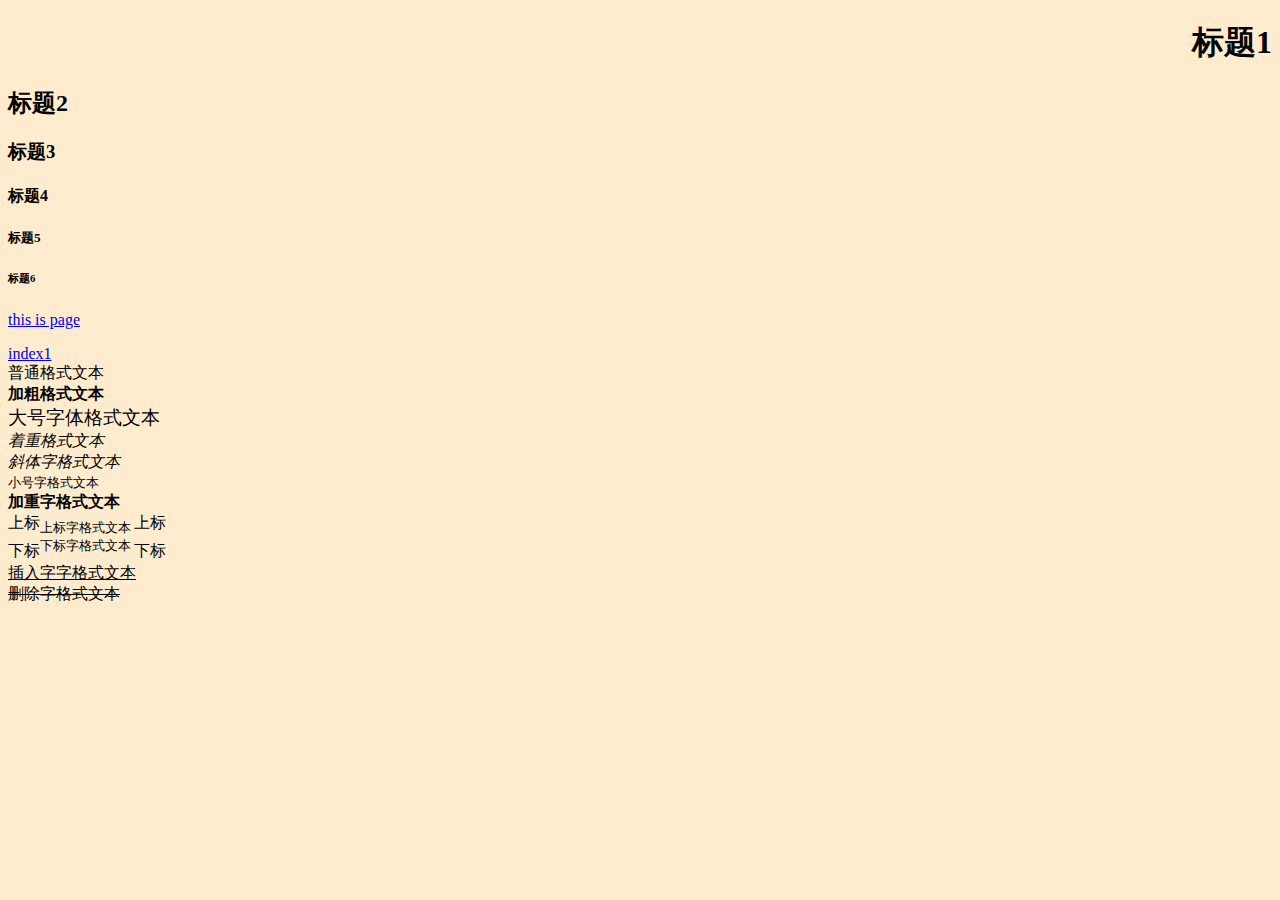
<file: index.html>
<!DOCTYPE html>
<html lang="en">
<head>
    <meta charset="UTF-8">
    <title>HTML基础</title>
</head>
<body bgcolor="#ffebcd">
<h1 align="right">标题1</h1>
<h2>标题2</h2>
<h3>标题3</h3>
<h4>标题4</h4>
<h5>标题5</h5>
<h6>标题6</h6>
<p><a href="https://www.baidu.com">this is page</a></p>
<a href="index1.html">index1</a> <br/>
普通格式文本 <br/>
<b>加粗格式文本</b> <br/>
<big>大号字体格式文本 </big><br/>
<em>着重格式文本 </em><br/>
<i>斜体字格式文本 </i><br/>
<small>小号字格式文本 </small><br/>
<strong>加重字格式文本 </strong><br/>
上标<sub>上标字格式文本 </sub>上标<br/>
下标<sup>下标字格式文本 </sup>下标<br/>
<ins>插入字字格式文本 </ins><br/>
<del>删除字格式文本 </del><br/>
</body>
</html>
</file>
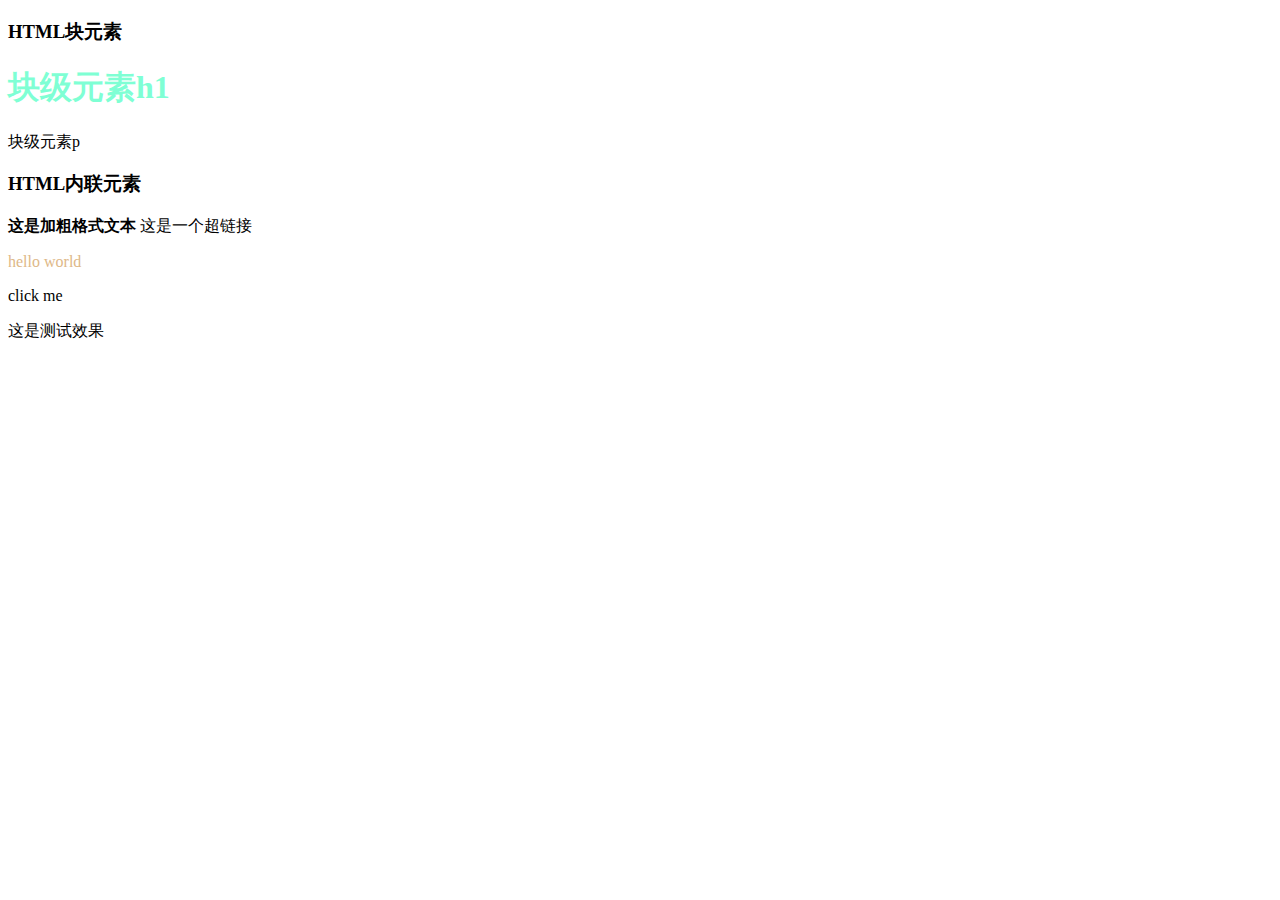
<file: block.html>
<!DOCTYPE html>
<html lang="en">
<head>
    <meta charset="UTF-8">
    <title>块元素</title>
    <link rel="stylesheet" type="text/css" href="css/myStyle.css">
</head>
<body>
<h3>HTML块元素</h3>
<h1>块级元素h1</h1>
<p>块级元素p</p>
<h3>HTML内联元素</h3>
<b>这是加粗格式文本</b> <a>这是一个超链接</a>
<div id="div1">
    <p>hello world</p>
    <a>click me</a>
</div>
<div>
    <p><span>这是测试效果</span></p>
</div>
</body>
</html>
</file>
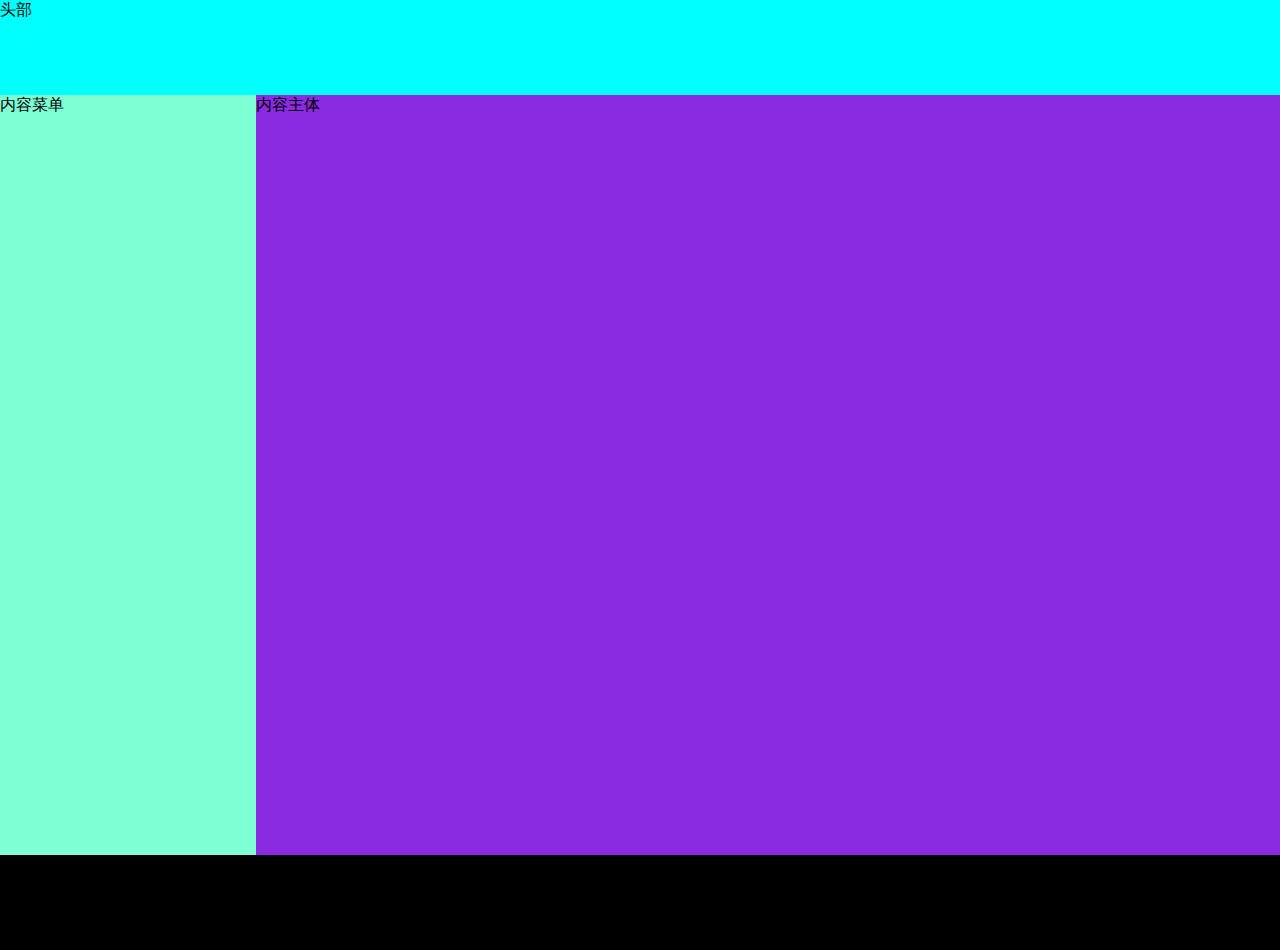
<file: div-layout.html>
<!DOCTYPE html>
<html lang="en">
    <head>
        <meta charset="UTF-8">
        <title>div 布局</title>
        <style type="text/css">
            body {
                margin: 0;
            }
            #container {
                width: 100%;
                height: 950px;
                background-color: darkgray;
            }
            #heading {
                width: 100%;
                height: 10%;
                background-color: aqua;
            }
            #content_menu {
                width: 20%;
                height: 80%;
                background-color: aquamarine;
                float: left;
            }
            #content_dody {
                width: 80%;
                height: 80%;
                background-color: blueviolet;
                float: left;
            }
            #footing {
                width: 100%;
                height: 10%;
                background-color: black;
                clear: both;
            }
        </style>
    </head>
    <body>
        <div id="container">
            <div id="heading">头部</div>
            <div id="content_menu">内容菜单</div>
            <div id="content_dody">内容主体</div>
            <div id="footing">底部</div>
        </div>
    </body>
</html>
</file>
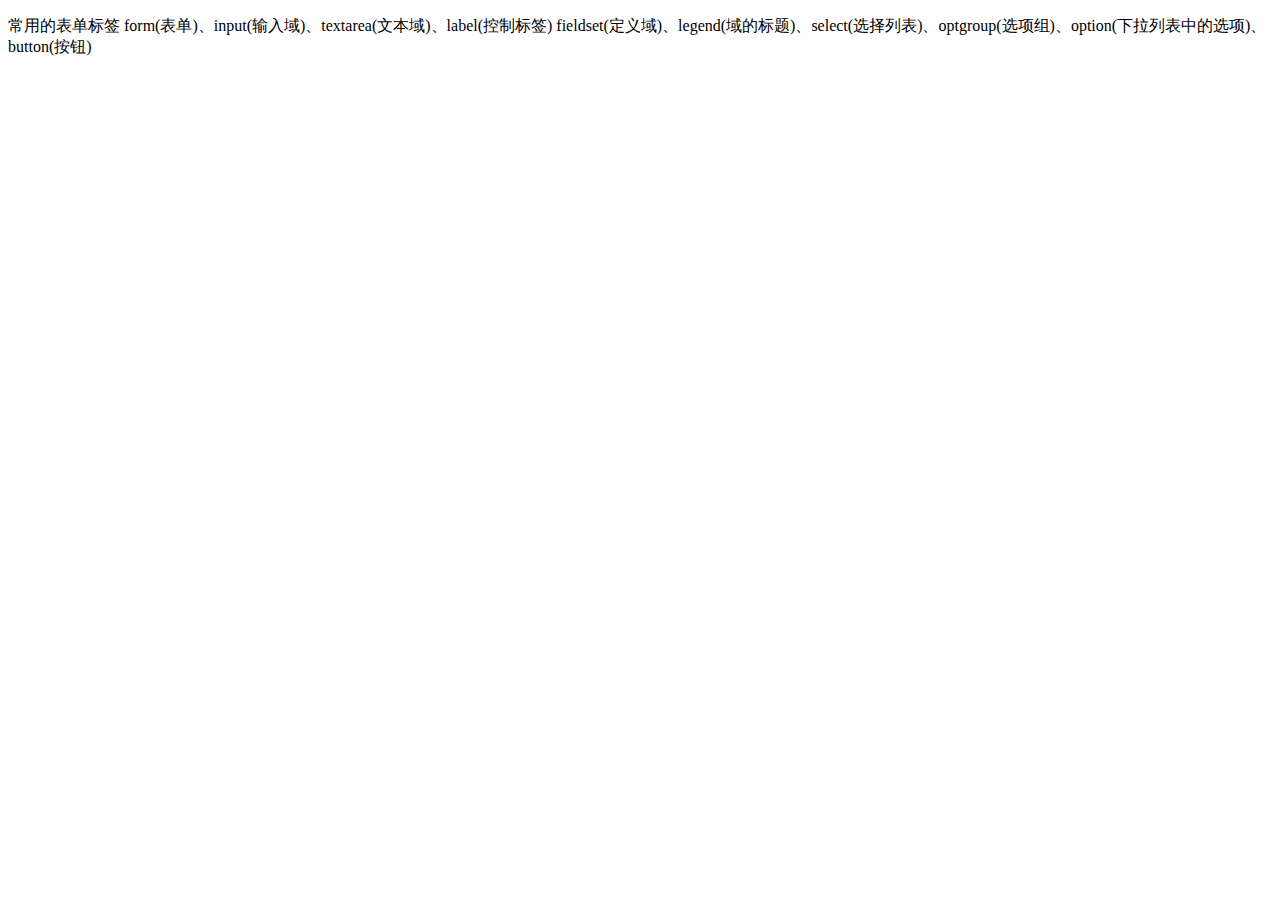
<file: form.html>
<!DOCTYPE html>
<html lang="en">
    <head>
        <meta charset="UTF-8">
        <title>表单</title>
    </head>
    <body>
        <p>常用的表单标签 form(表单)、input(输入域)、textarea(文本域)、label(控制标签)
            fieldset(定义域)、legend(域的标题)、select(选择列表)、optgroup(选项组)、option(下拉列表中的选项)、button(按钮)
        </p>
    </body>
</html>
</file>
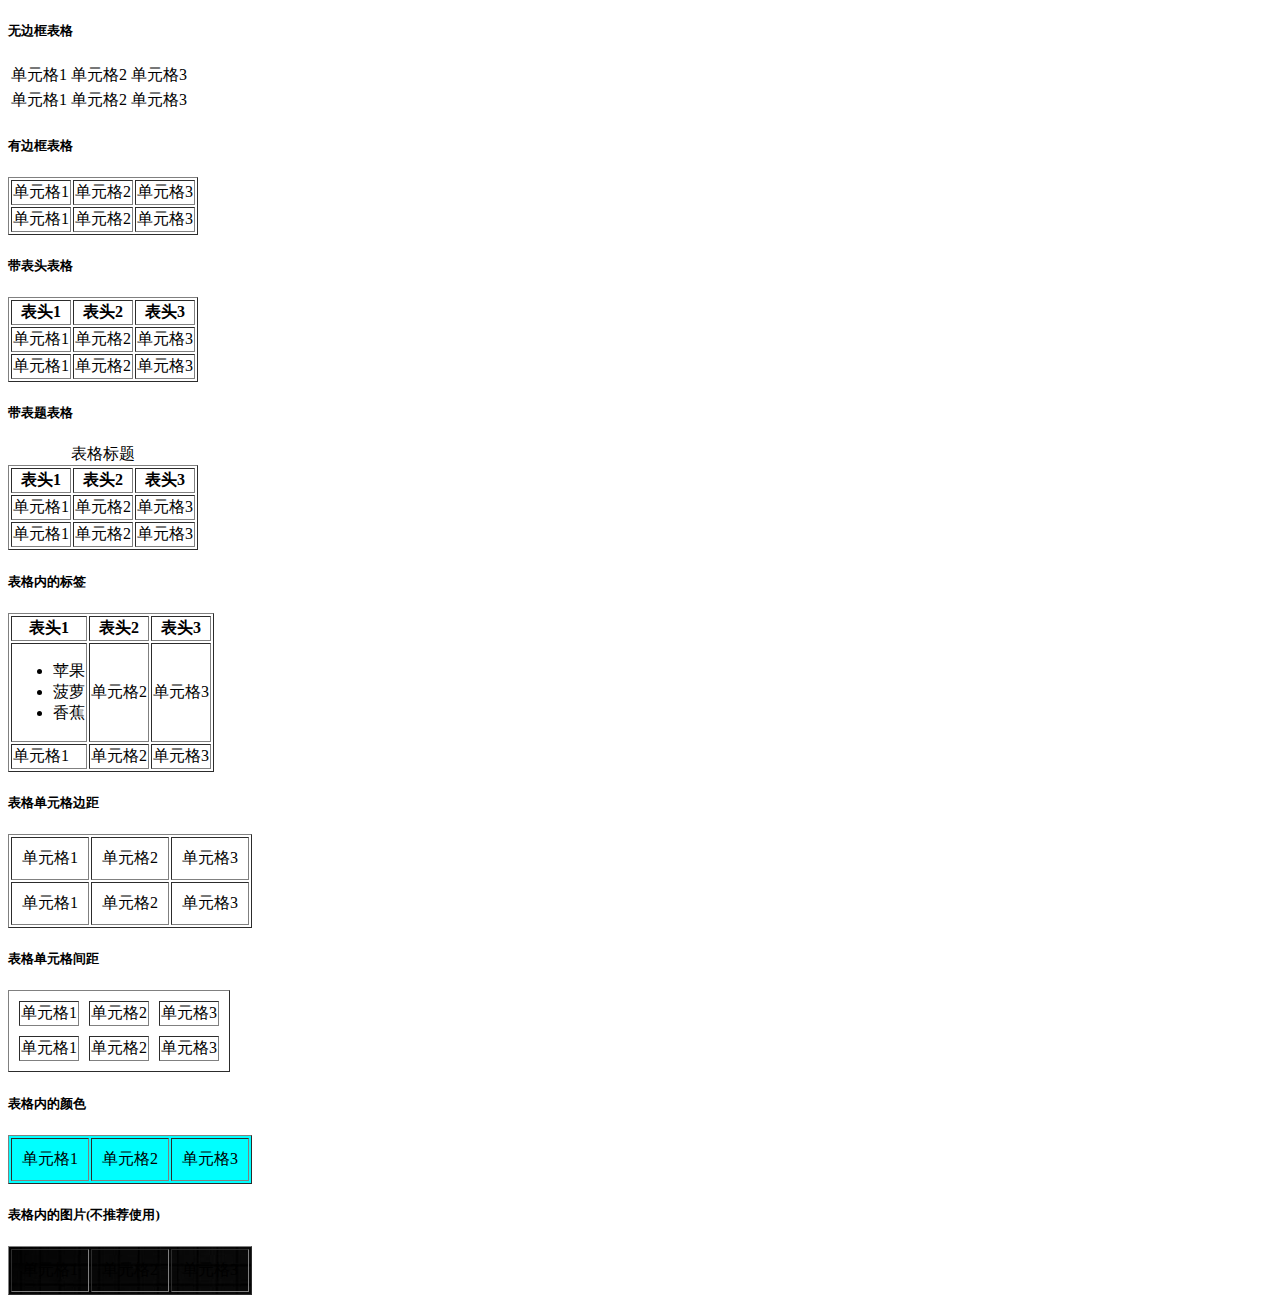
<file: table.html>
<!DOCTYPE html>
<html lang="en">
<head>
    <meta charset="UTF-8">
    <title>表格</title>
</head>
<body>
<h5>无边框表格</h5>
<table>
    <tr>
        <td>单元格1</td>
        <td>单元格2</td>
        <td>单元格3</td>
    </tr>
    <tr>
        <td>单元格1</td>
        <td>单元格2</td>
        <td>单元格3</td>
    </tr>
</table>
<h5>有边框表格</h5>
<table border="1">
    <tr>
        <td>单元格1</td>
        <td>单元格2</td>
        <td>单元格3</td>
    </tr>
    <tr>
        <td>单元格1</td>
        <td>单元格2</td>
        <td>单元格3</td>
    </tr>
</table>
<h5>带表头表格</h5>
<table border="1">
    <tr>
        <th>表头1</th>
        <th>表头2</th>
        <th>表头3</th>
    </tr>
    <tr>
        <td>单元格1</td>
        <td>单元格2</td>
        <td>单元格3</td>
    </tr>
    <tr>
        <td>单元格1</td>
        <td>单元格2</td>
        <td>单元格3</td>
    </tr>
</table>
<h5>带表题表格</h5>
<table border="1">
    <caption>表格标题</caption>
    <tr>
        <th>表头1</th>
        <th>表头2</th>
        <th>表头3</th>
    </tr>
    <tr>
        <td>单元格1</td>
        <td>单元格2</td>
        <td>单元格3</td>
    </tr>
    <tr>
        <td>单元格1</td>
        <td>单元格2</td>
        <td>单元格3</td>
    </tr>
</table>
<h5>表格内的标签</h5>
<table border="1">
    <tr>
        <th>表头1</th>
        <th>表头2</th>
        <th>表头3</th>
    </tr>
    <tr>
        <td>
            <ul>
                <li>苹果</li>
                <li>菠萝</li>
                <li>香蕉</li>
            </ul>
        </td>
        <td>单元格2</td>
        <td>单元格3</td>
    </tr>
    <tr>
        <td>单元格1</td>
        <td>单元格2</td>
        <td>单元格3</td>
    </tr>
</table>
<h5>表格单元格边距</h5>
<table border="1" cellpadding="10px">
    <tr>
        <td>单元格1</td>
        <td>单元格2</td>
        <td>单元格3</td>
    </tr>
    <tr>
        <td>单元格1</td>
        <td>单元格2</td>
        <td>单元格3</td>
    </tr>
</table>
<h5>表格单元格间距</h5>
<table border="1" cellspacing="10px">
    <tr>
        <td>单元格1</td>
        <td>单元格2</td>
        <td>单元格3</td>
    </tr>
    <tr>
        <td>单元格1</td>
        <td>单元格2</td>
        <td>单元格3</td>
    </tr>
</table>
<h5>表格内的颜色</h5>
<table border="1" cellpadding="10px" bgcolor="aqua">
    <tr>
        <td>单元格1</td>
        <td>单元格2</td>
        <td>单元格3</td>
    </tr>
</table>
<h5>表格内的图片(不推荐使用)</h5>
<table border="1" cellpadding="10px" background="image/image.jpg">
    <tr>
        <td>单元格1</td>
        <td>单元格2</td>
        <td>单元格3</td>
    </tr>
</table>
</body>
</html>
</file>
<file: css/myStyle.css>
h1 {
    color: aquamarine;
}
#div1 p{
    color: burlywood;
}
</file>
